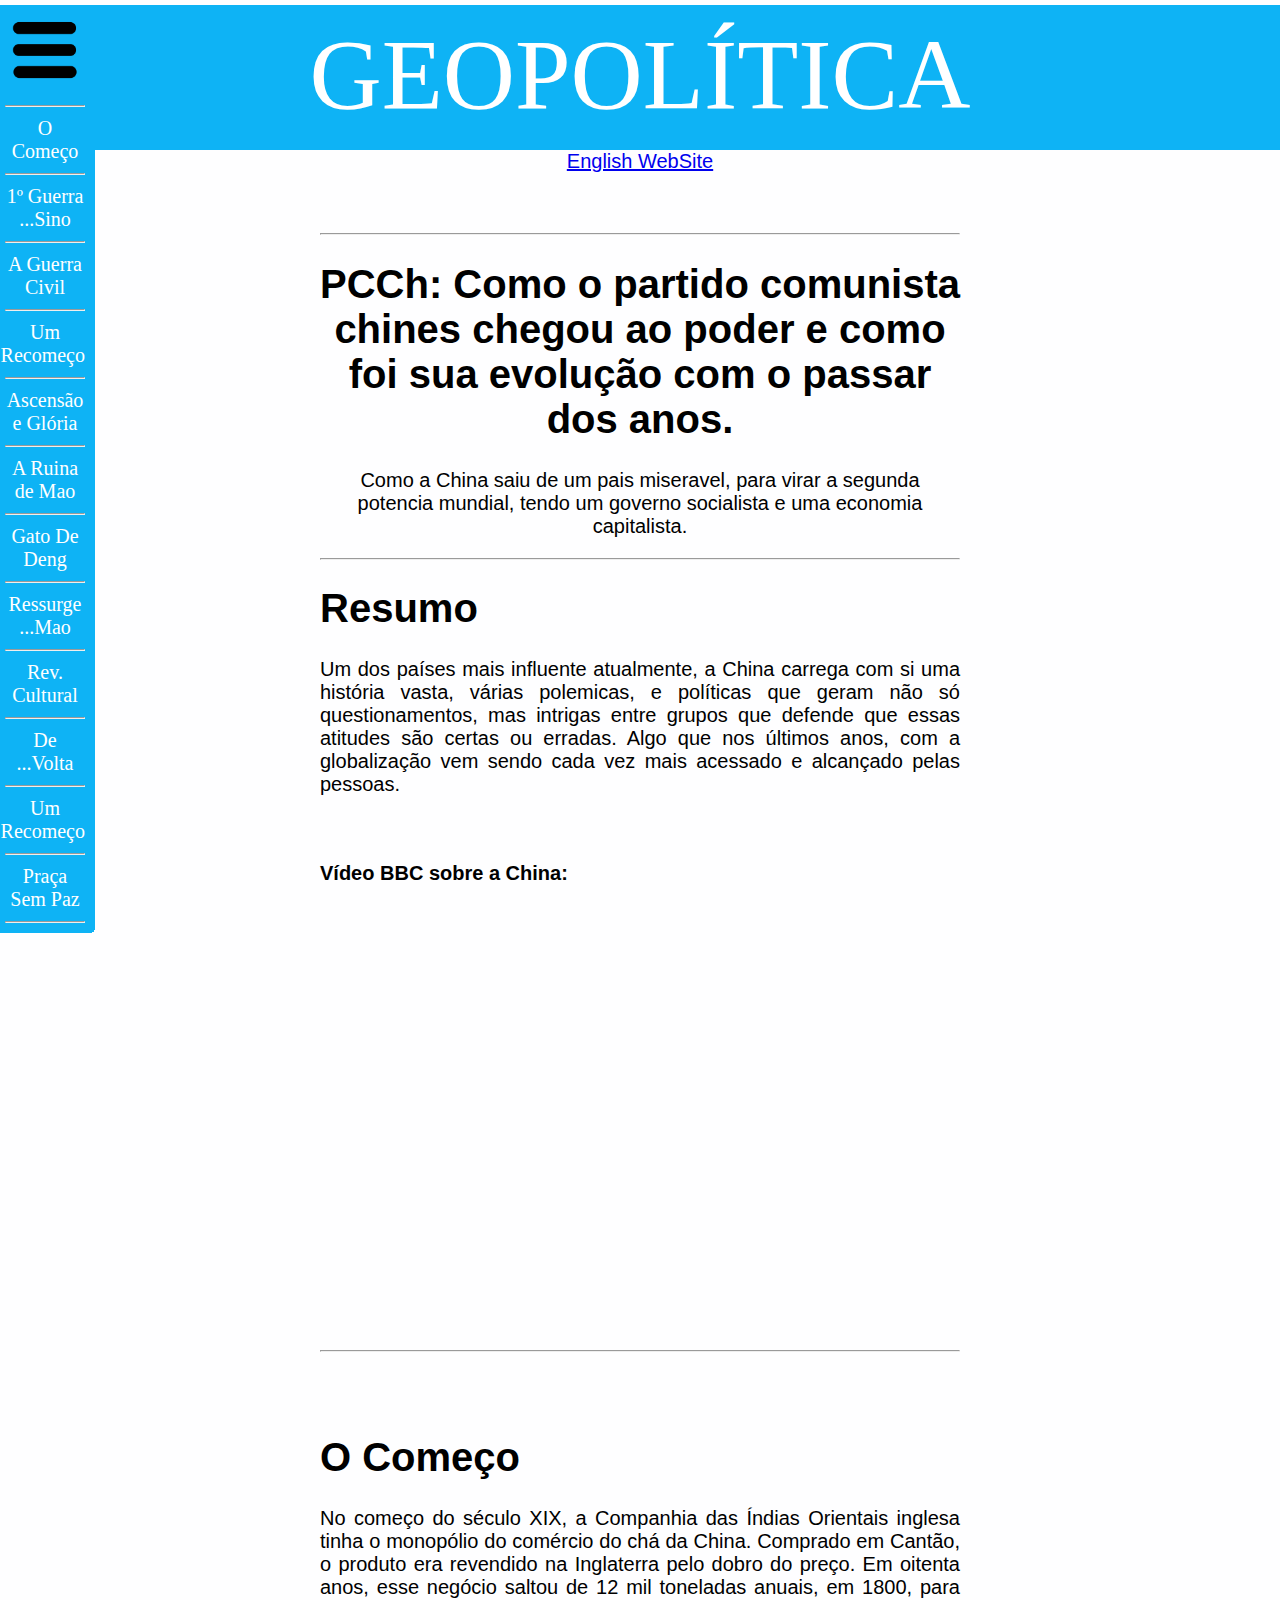
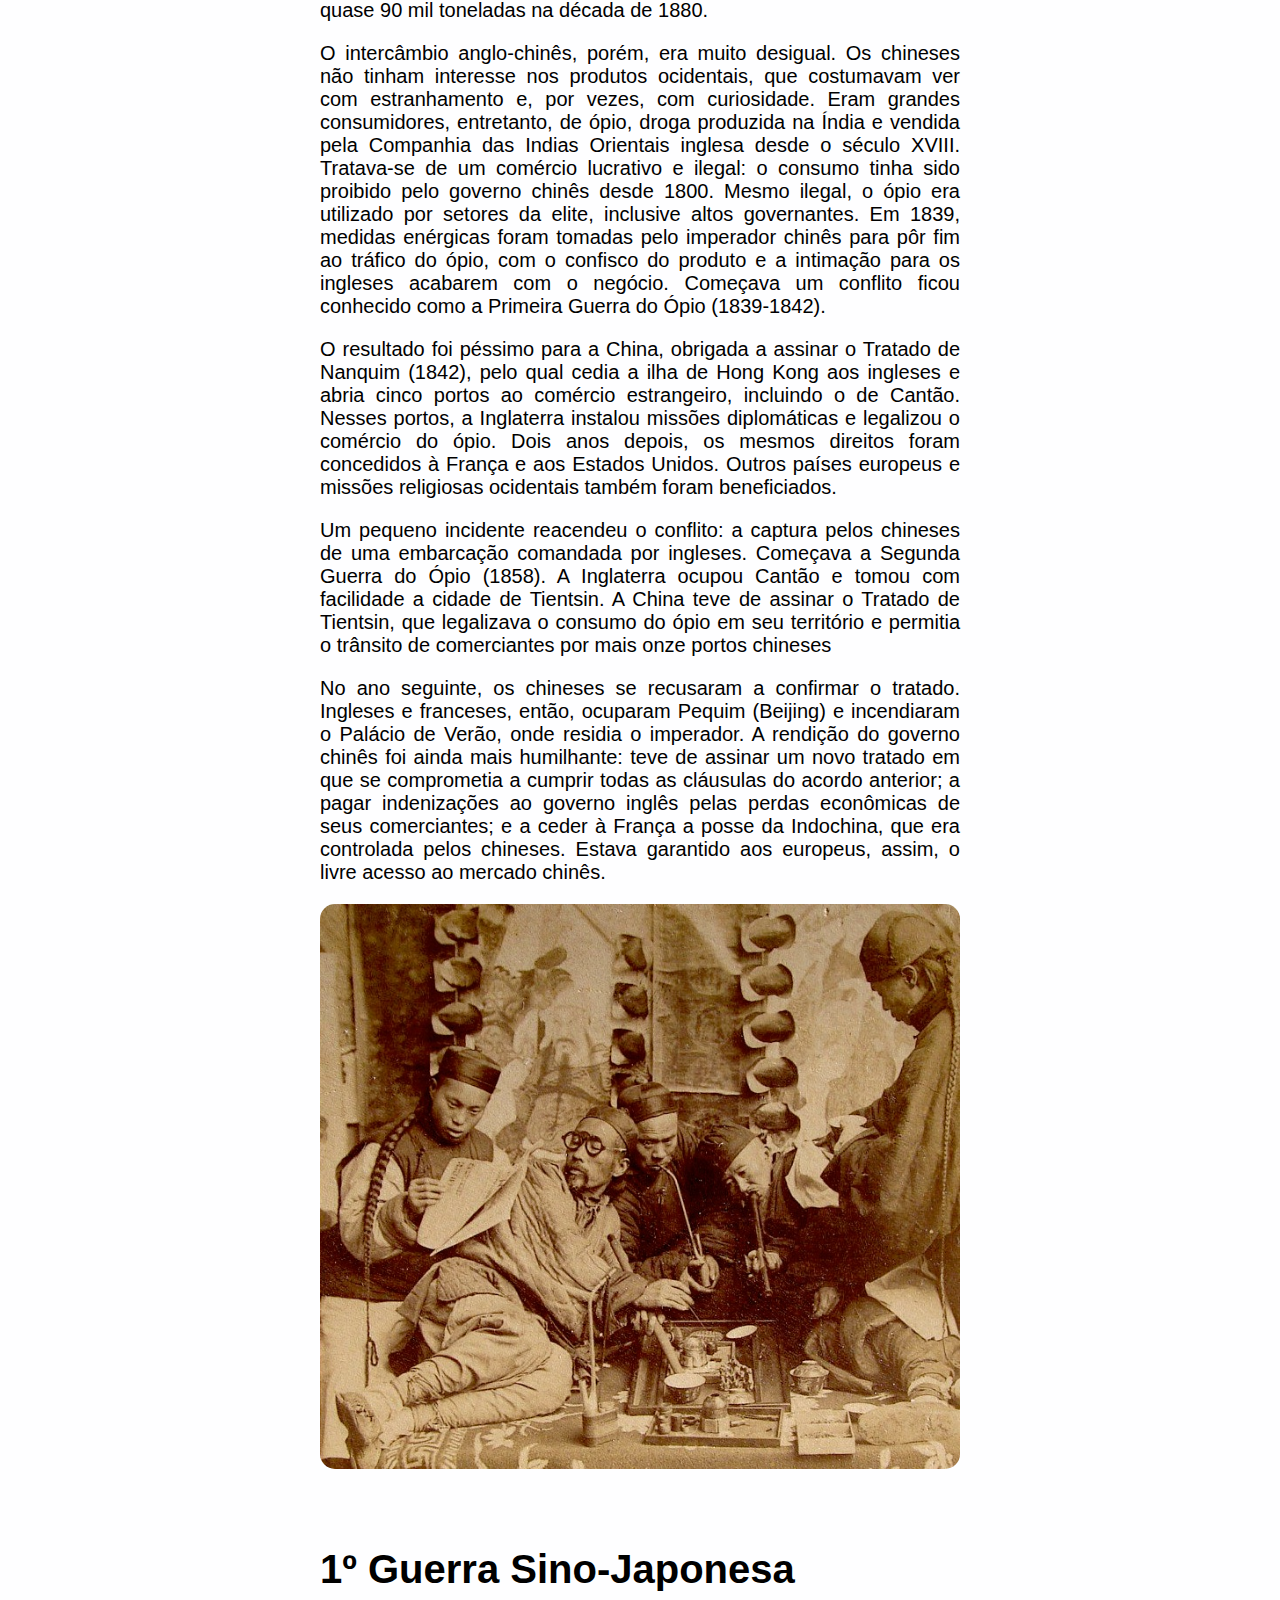
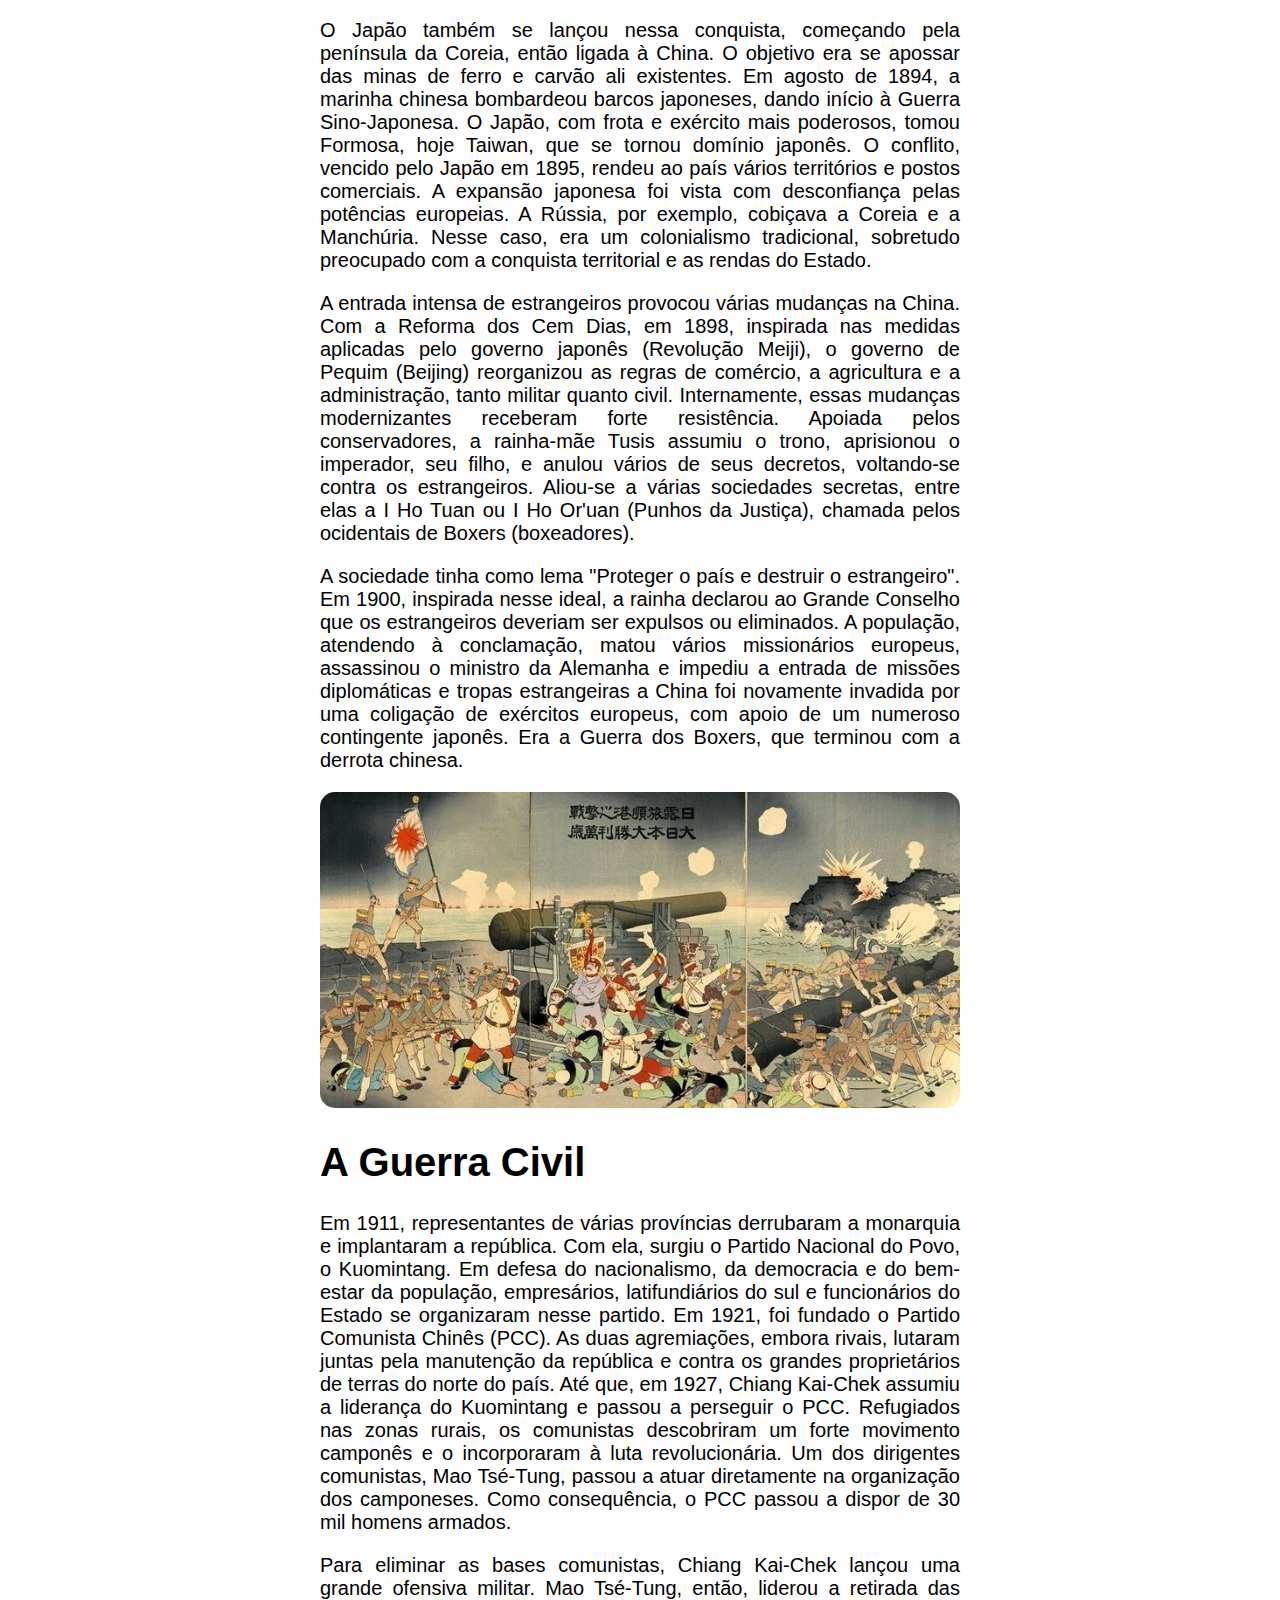
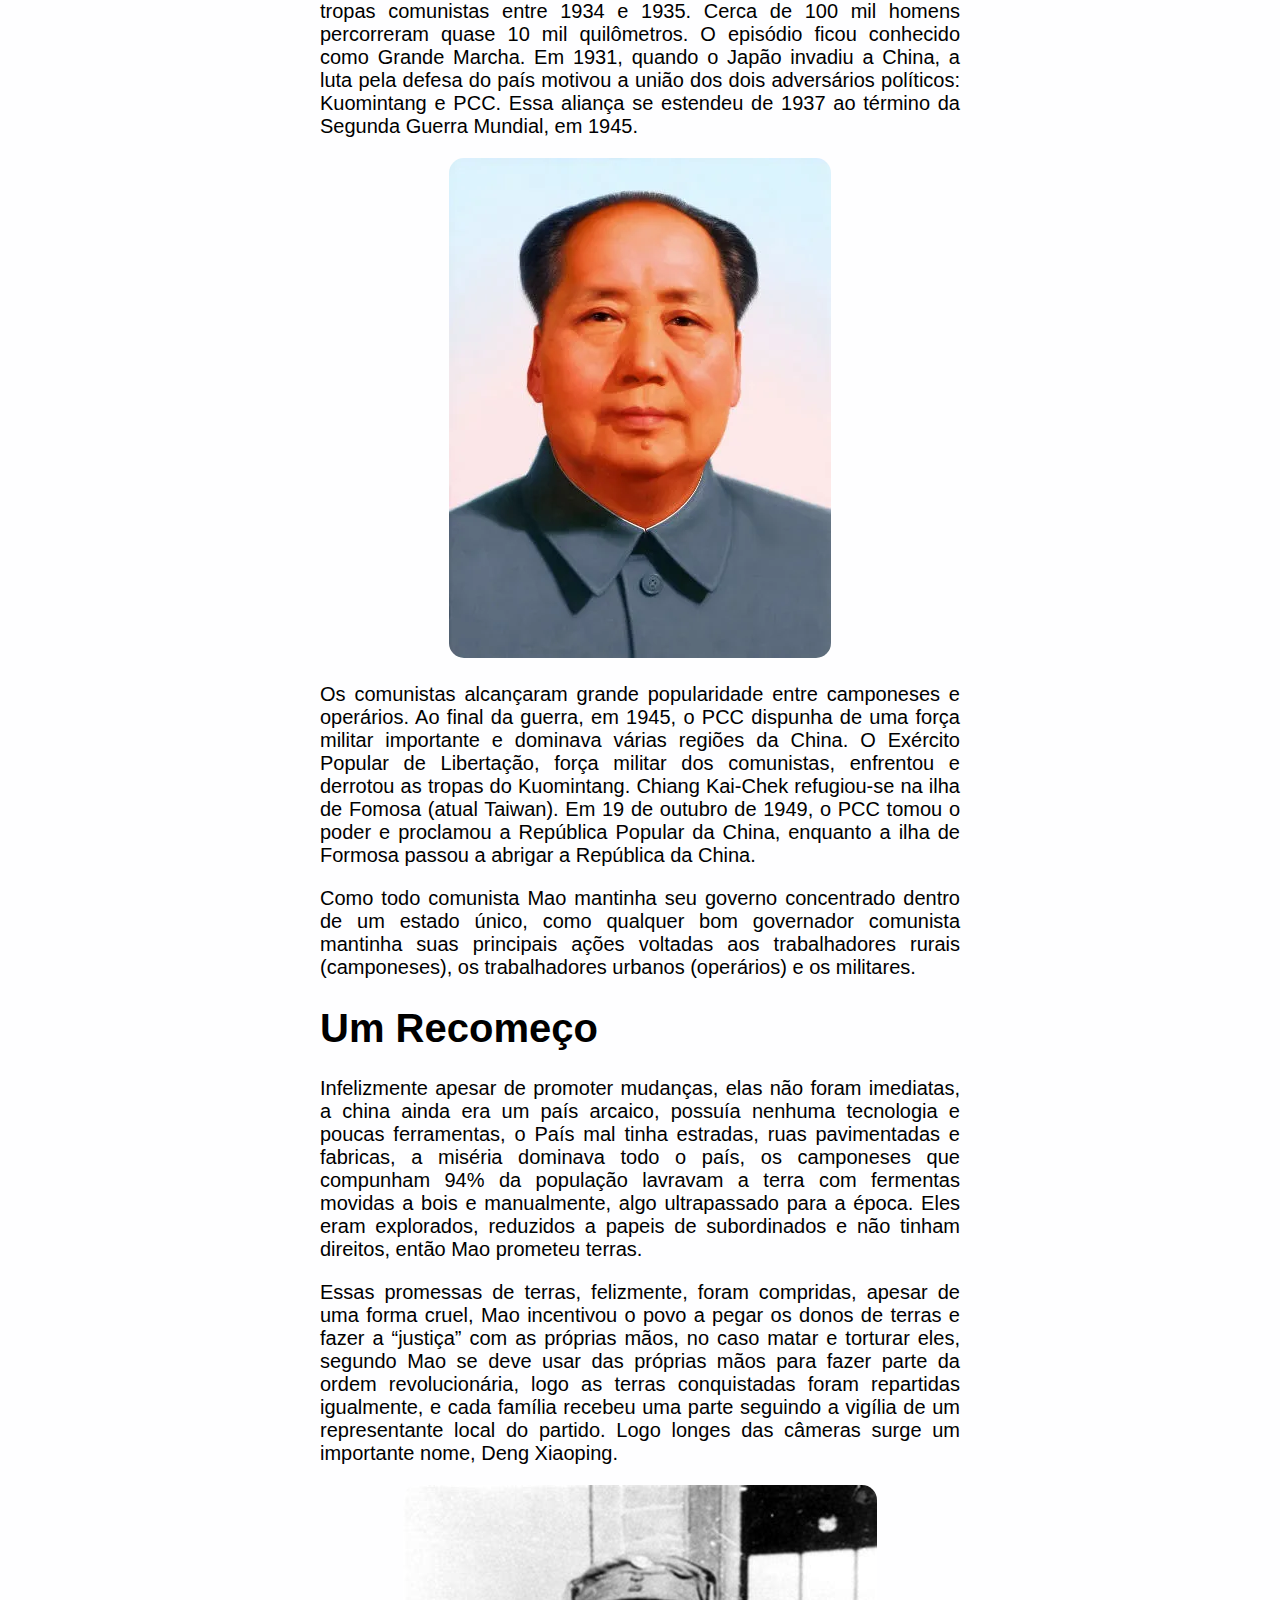
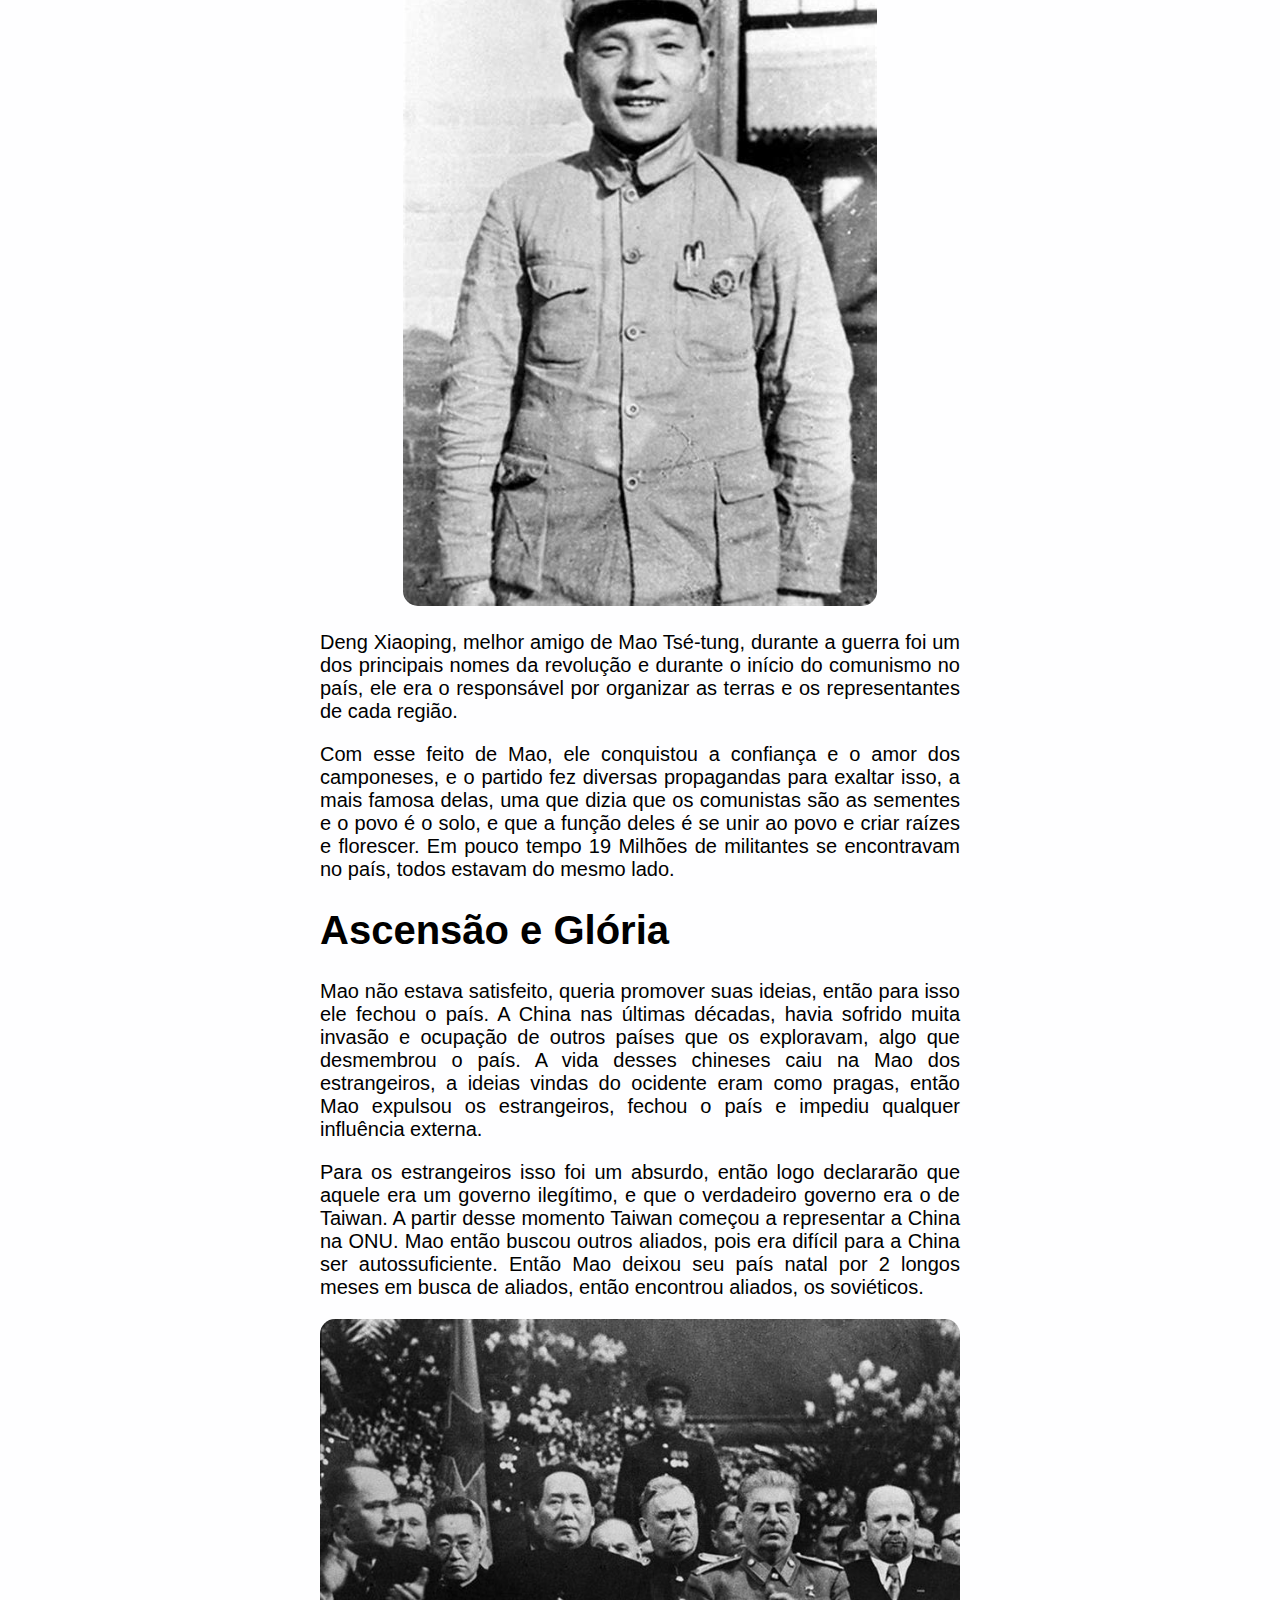
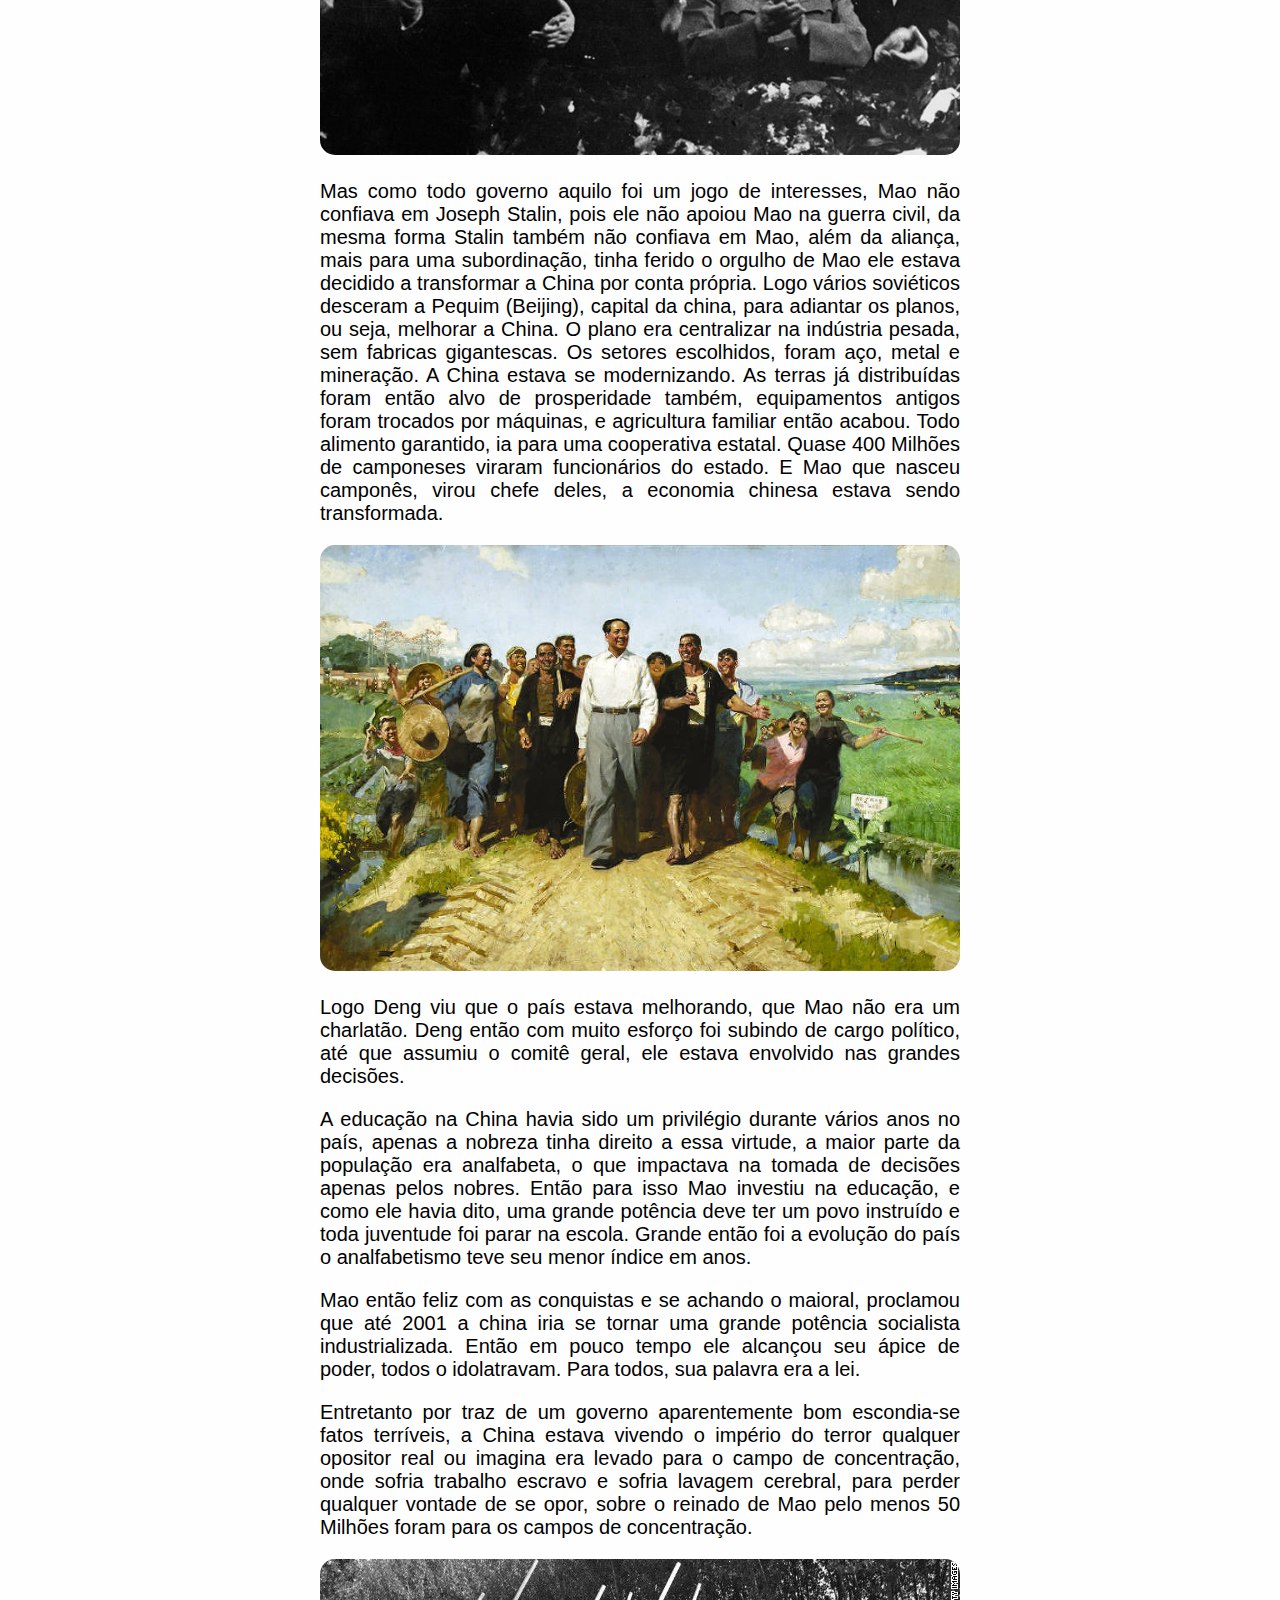
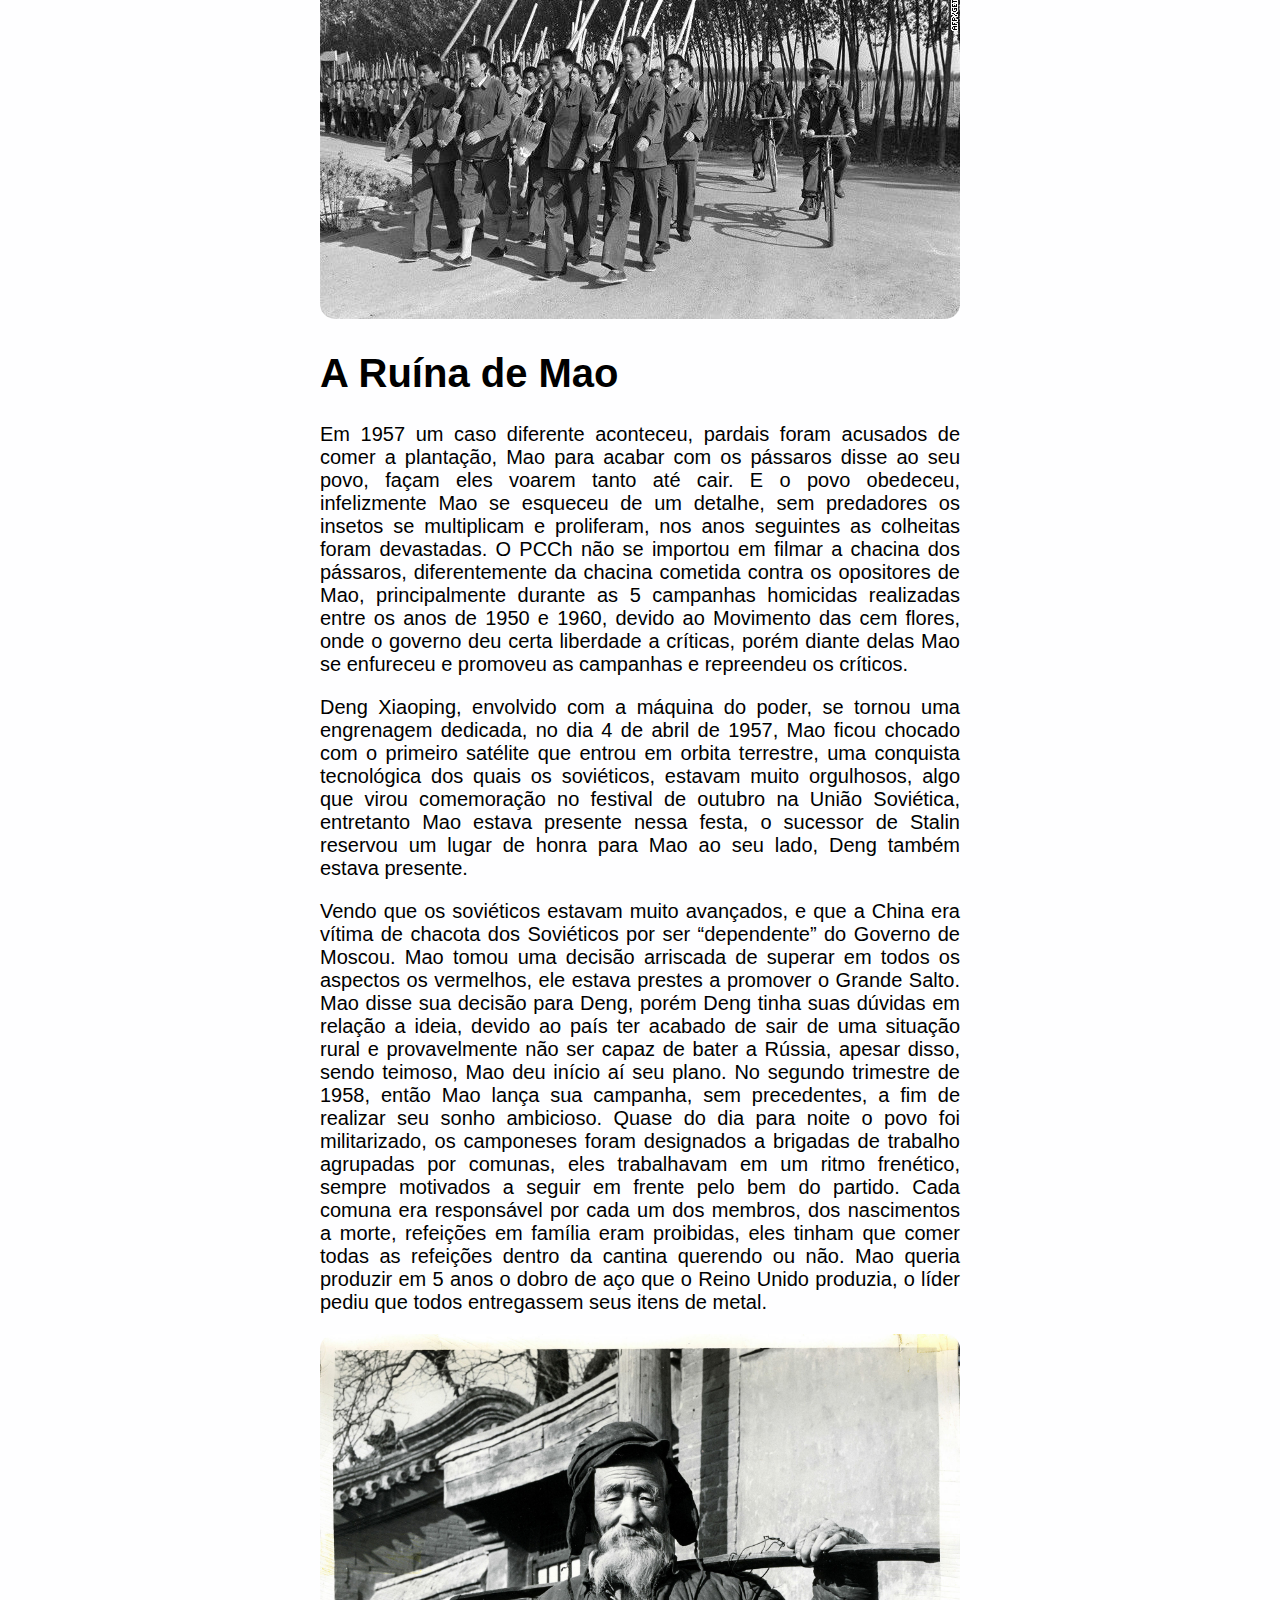
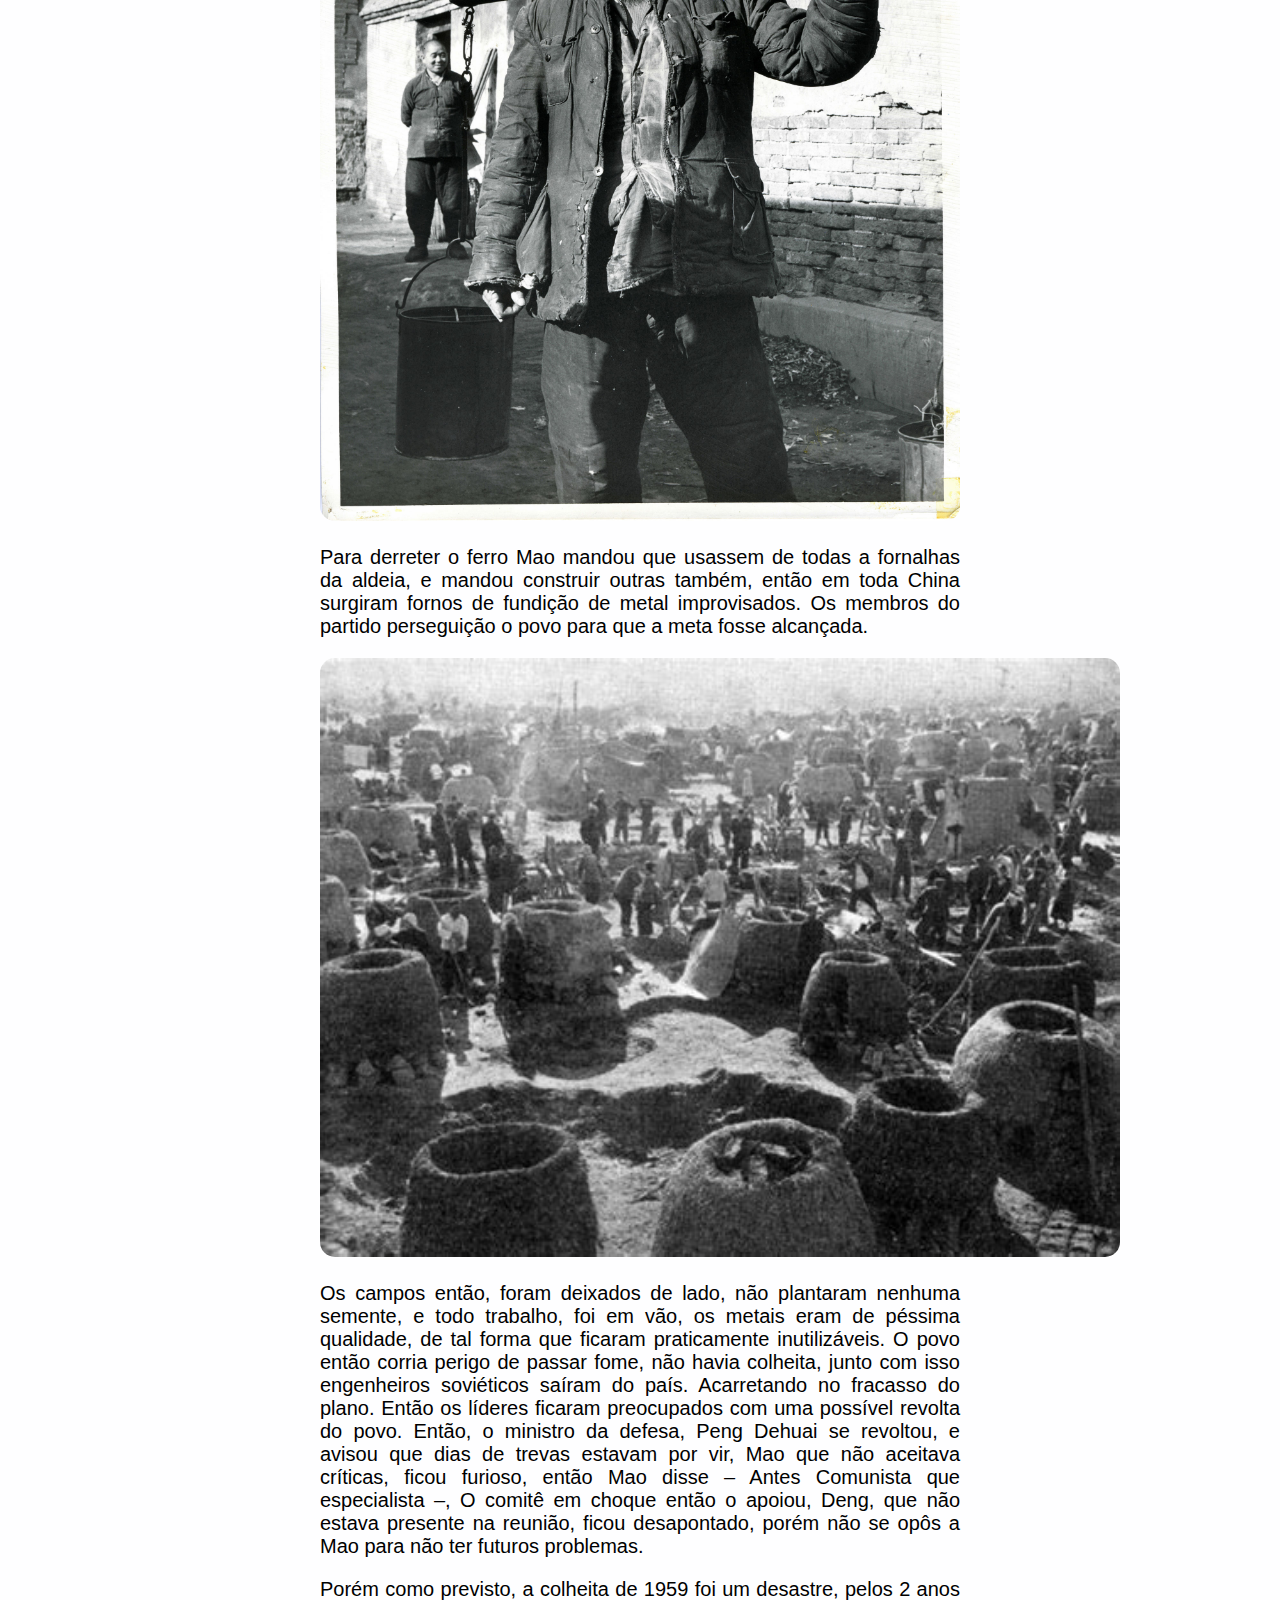
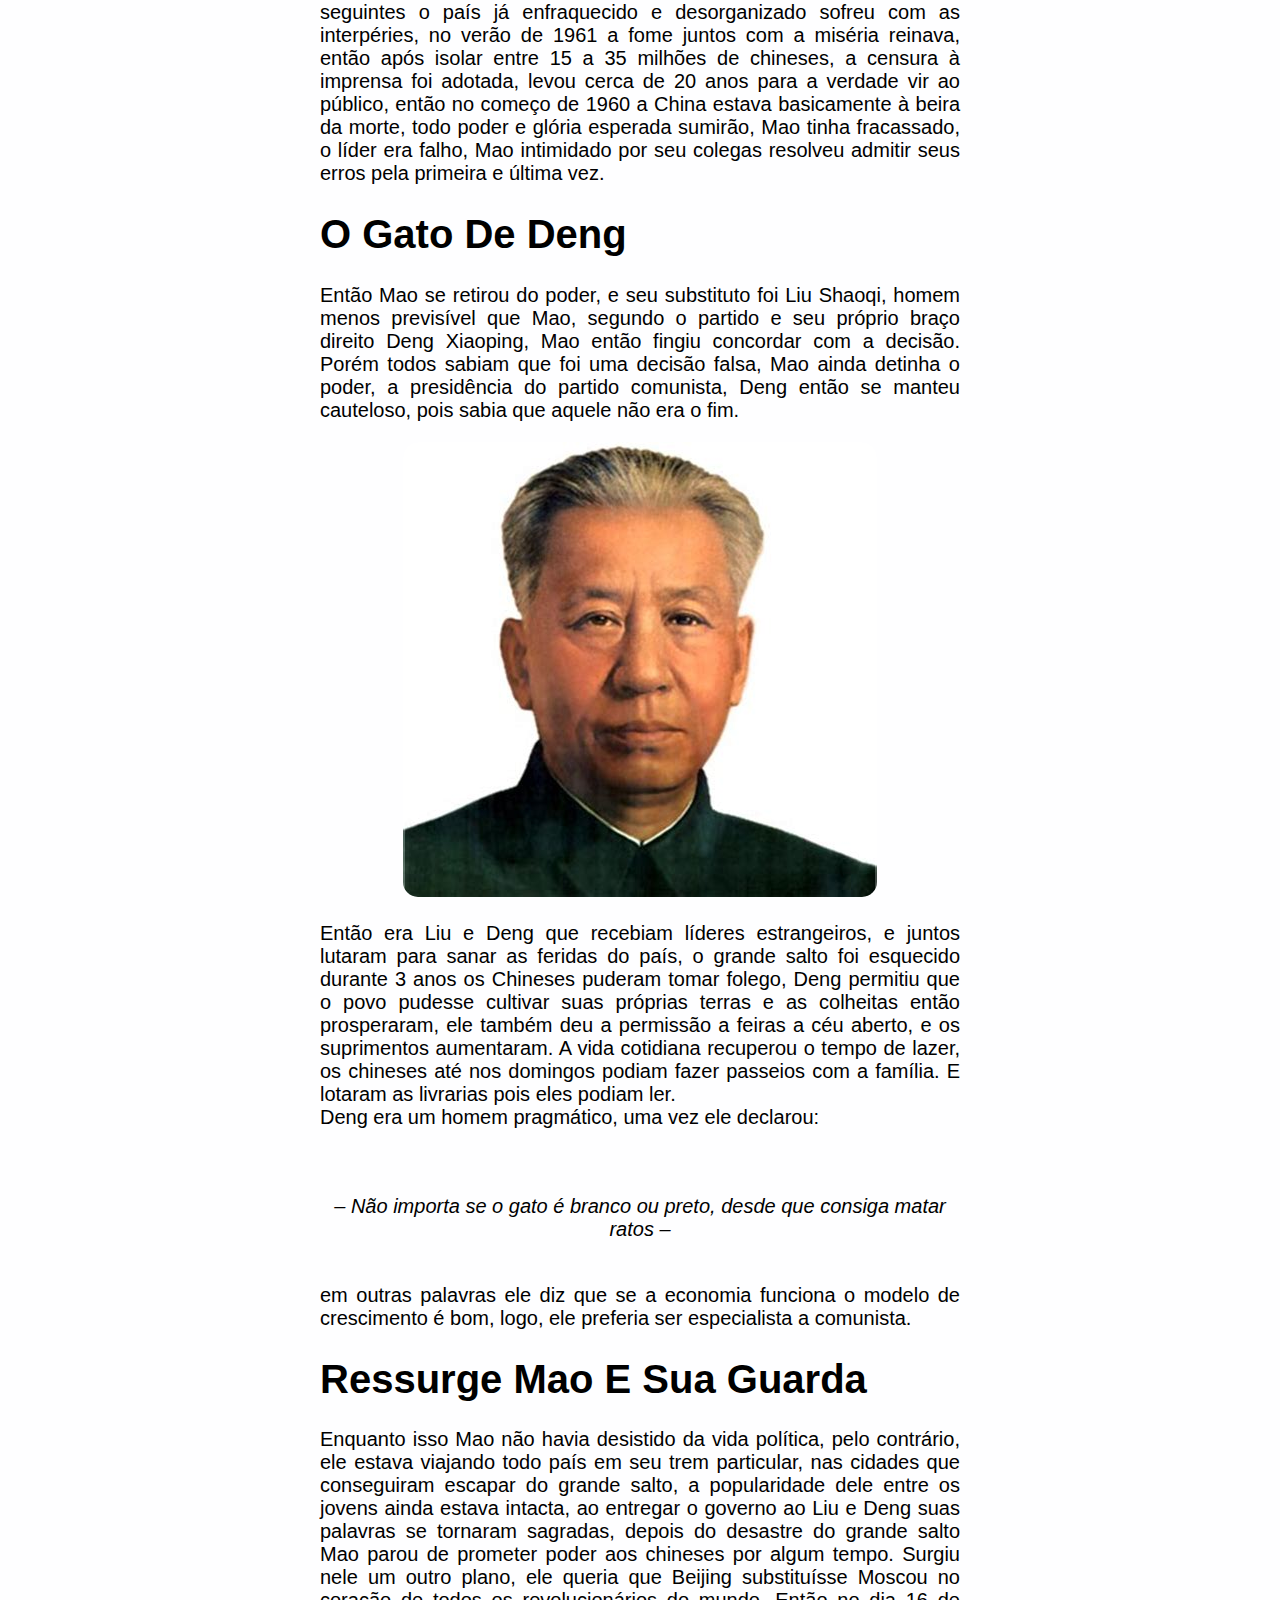
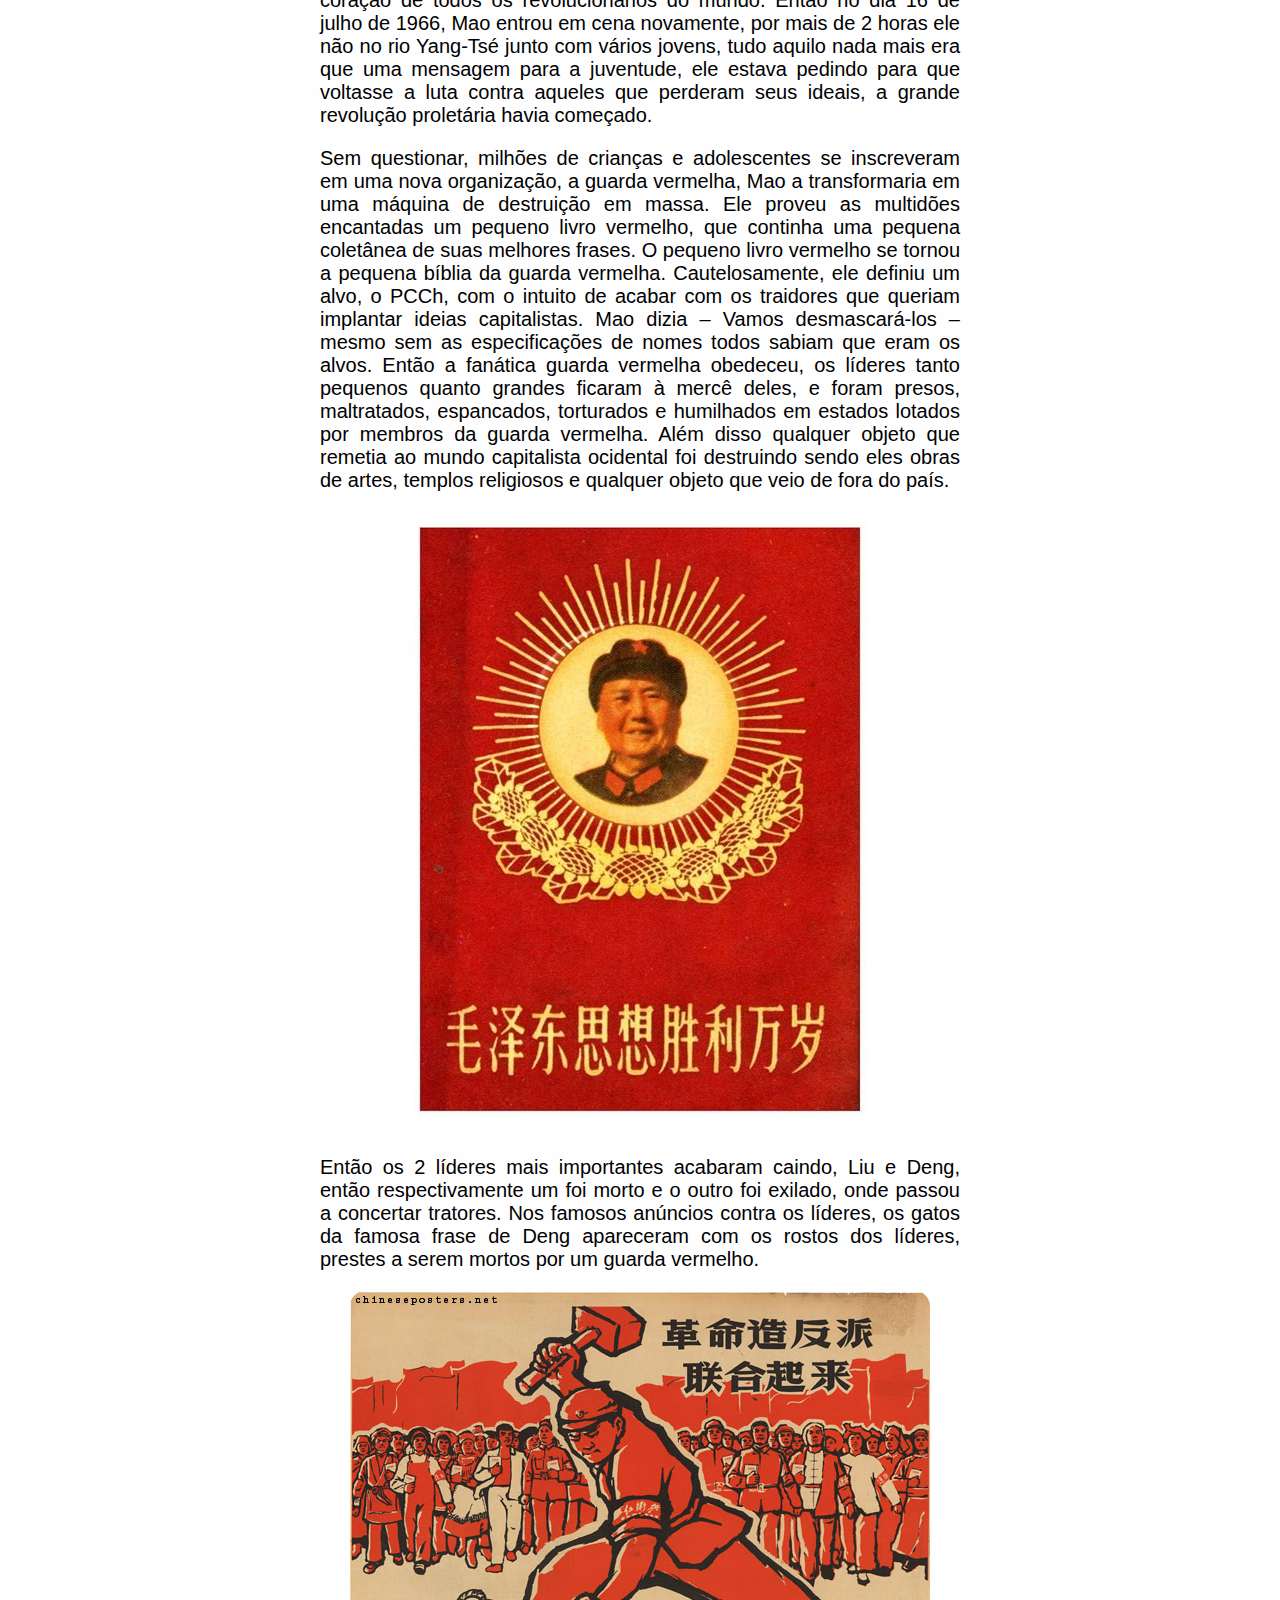
<file: index.html>
<!DOCTYPE html>
<html lang="en">
<head><!--back-end-->
    <meta charset="UTF-8">
    <meta http-equiv="X-UA-Compatible" content="IE=edge">
    <meta name="viewport" content="width=device-width, initial-scale=1.0">
    <title>China: Da Miséria À Potência</title><!--titulo da pagina-->
    <link rel="stylesheet" href="Pasta/css/styles.css"><!--ligação entre o arquivo html e css-->
    <link rel="icon" type="image/x-icon" href="Pasta/css/img/Design_sem_nome__2_-removebg-preview.png"><!--icone da pagina-->
</head>
<body><!--front-end-->
    <div id="corpo"><!--Div para organizar o corpo do site-->
        <div><!--Div para o cabeçalho da pagina-->
            <header class="Title">GEOPOLÍTICA</header><!--Comando para cabeçalho-->
            <a href="ingles.html">English WebSite</a>
        </div>
        <div class="btn"><!--Div para o sumario onde o usuario pode selecionar em qual capitulo ir-->
            <a href="#"><img class="card2" src="Pasta/css/img/Design sem nome.png" alt="barras"></a><!--Botão para voltar ao inicio da pagina-->
            <hr><!--Linha para separar cada botão-->
            <a class="btn2" href="#cap1">O Começo</a><!--Botão para o cap1-->
            <hr><!--Linha para separar cada botão-->
            <a class="btn2" href="#cap2">1º Guerra Sino...</a><!--Botão para o cap2-->
            <hr><!--Linha para separar cada botão-->
            <a class="btn2" href="#cap3">A Guerra Civil</a><!--Botão para o cap3-->
            <hr><!--Linha para separar cada botão-->
            <a class="btn2" href="#cap4">Um Recomeço</a><!--Botão para o cap4-->
            <hr><!--Linha para separar cada botão-->
            <a class="btn2" href="#cap5">Ascensão e Glória</a><!--Botão para o cap5-->
            <hr><!--Linha para separar cada botão-->
            <a class="btn2" href="#cap6">A Ruina de Mao</a><!--Botão para o cap6-->
            <hr><!--Linha para separar cada botão-->
            <a class="btn2" href="#cap7">Gato De Deng</a><!--Botão para o cap7-->
            <hr><!--Linha para separar cada botão-->
            <a class="btn2" href="#cap8">Ressurge Mao...</a><!--Botão para o cap8-->
            <hr><!--Linha para separar cada botão-->
            <a class="btn2" href="#cap9">Rev. Cultural</a><!--Botão para o cap9-->
            <hr><!--Linha para separar cada botão-->
            <a class="btn2" href="#cap10">De Volta...</a><!--Botão para o cap10-->
            <hr><!--Linha para separar cada botão-->
            <a class="btn2" href="#cap11">Um Recomeço...</a><!--Botão para o cap11-->
            <hr><!--Linha para separar cada botão-->
            <a class="btn2" href="#cap12">Praça Sem Paz</a><!--Botão para o cap12-->
            <hr><!--Linha para separar cada botão-->
            <a class="btn2" href="#cap13">O Fruto de Deng</a><!--Botão para o cap13-->
        </div>
        <div class="blank"></div><!--div para espaçobranco-->
        <div class="texto"><!--divi para adicionar o texto-->
            <hr><!--Linha para separar o cabeçalho do titulo-->
            <div class="titulo"><!--sivi para o titulo e subtitulo-->
            <h1>PCCh: Como o partido comunista chines chegou ao poder e como foi sua evolução com o passar dos anos.</h1>
            <p>Como a China saiu de um pais miseravel, para virar a segunda potencia mundial, tendo um governo socialista e uma economia capitalista. </p>
            </div>
            <hr><!--Linha para separar o subtitulo do resumo-->
            <div id="resumo"><!--div para resumo-->
                <h1 class="texto1">Resumo</h1>
                <p class="texto1">Um dos países mais influente atualmente, a China carrega com si uma história vasta, várias polemicas, e políticas que geram não só questionamentos, mas intrigas entre grupos que defende que essas atitudes são certas ou erradas. Algo que nos últimos anos, com a globalização vem sendo cada vez mais acessado e alcançado pelas pessoas.</p>
                <br><!--quebrador de linha-->
                <br><!--quebrador de linha-->
                <div class="card2">
                    <div id="video">
                        <b>Vídeo BBC sobre a China:</b>
                        <iframe class="card2" width="1275" height="450" src="https://www.youtube.com/embed/OLh-gZngg54" title="Até que ponto a China ainda é realmente comunista?" frameborder="0" allow="accelerometer; autoplay; clipboard-write; encrypted-media; gyroscope; picture-in-picture; web-share" allowfullscreen></iframe>
                    </div>
                </div>
                <hr><!--Linha para separar o resumo do conteudo da pagina-->
                <br><!--quebrador de linha-->
                <br><!--quebrador de linha-->
                <div id="cap1"><!--Div para o capitulo 1-->
                    <h1 class="texto1">O Começo</h1>
                    <p class="texto1">No começo do século XIX, a Companhia das Índias Orientais inglesa tinha o monopólio do comércio do chá da China. Comprado em Cantão, o produto era revendido na Inglaterra pelo dobro do preço. Em oitenta anos, esse negócio saltou de 12 mil toneladas anuais, em 1800, para quase 90 mil toneladas na década de 1880. </p>
                    <p class="texto1">O intercâmbio anglo-chinês, porém, era muito desigual. Os chineses não tinham interesse nos produtos ocidentais, que costumavam ver com estranhamento e, por vezes, com curiosidade. Eram grandes consumidores, entretanto, de ópio, droga produzida na Índia e vendida pela Companhia das Indias Orientais inglesa desde o século XVIII. Tratava-se de um comércio lucrativo e ilegal: o consumo tinha sido proibido pelo governo chinês desde 1800. Mesmo ilegal, o ópio era utilizado por setores da elite, inclusive altos governantes. Em 1839, medidas enérgicas foram tomadas pelo imperador chinês para pôr fim ao tráfico do ópio, com o confisco do produto e a intimação para os ingleses acabarem com o negócio. Começava um conflito ficou conhecido como a Primeira Guerra do Ópio (1839-1842).</p>
                    <p class="texto1">O resultado foi péssimo para a China, obrigada a assinar o Tratado de Nanquim (1842), pelo qual cedia a ilha de Hong Kong aos ingleses e abria cinco portos ao comércio estrangeiro, incluindo o de Cantão. Nesses portos, a Inglaterra instalou missões diplomáticas e legalizou o comércio do ópio. Dois anos depois, os mesmos direitos foram concedidos à França e aos Estados Unidos. Outros países europeus e missões religiosas ocidentais também foram beneficiados. </p>
                    <p class="texto1">Um pequeno incidente reacendeu o conflito: a captura pelos chineses de uma embarcação comandada por ingleses. Começava a Segunda Guerra do Ópio (1858). A Inglaterra ocupou Cantão e tomou com facilidade a cidade de Tientsin. A China teve de assinar o Tratado de Tientsin, que legalizava o consumo do ópio em seu território e permitia o trânsito de comerciantes por mais onze portos chineses</p>
                    <p class="texto1">No ano seguinte, os chineses se recusaram a confirmar o tratado. Ingleses e franceses, então, ocuparam Pequim (Beijing) e incendiaram o Palácio de Verão, onde residia o imperador. A rendição do governo chinês foi ainda mais humilhante: teve de assinar um novo tratado em que se comprometia a cumprir todas as cláusulas do acordo anterior; a pagar indenizações ao governo inglês pelas perdas econômicas de seus comerciantes; e a ceder à França a posse da Indochina, que era controlada pelos chineses. Estava garantido aos europeus, assim, o livre acesso ao mercado chinês.</p>
                    <img src="Pasta/css/img/opium-canton.jpg" alt="Imagem Opio " class="card2">
                </div>
            </div>
            <br><!--quebrador de linha-->
            <br><!--quebrador de linha-->
            <div id="cap2"><!--Div para o capitulo 2-->
                <h1 class="texto1">1º Guerra Sino-Japonesa</h1>
                <p class="texto1">O Japão também se lançou nessa conquista, começando pela península da Coreia, então ligada à China. O objetivo era se apossar das minas de ferro e carvão ali existentes. Em agosto de 1894, a marinha chinesa bombardeou barcos japoneses, dando início à Guerra Sino-Japonesa. O Japão, com frota e exército mais poderosos, tomou Formosa, hoje Taiwan, que se tornou domínio japonês. O conflito, vencido pelo Japão em 1895, rendeu ao país vários territórios e postos comerciais. A expansão japonesa foi vista com desconfiança pelas potências europeias. A Rússia, por exemplo, cobiçava a Coreia e a Manchúria. Nesse caso, era um colonialismo tradicional, sobretudo preocupado com a conquista territorial e as rendas do Estado.</p>
                <p class="texto1">A entrada intensa de estrangeiros provocou várias mudanças na China. Com a Reforma dos Cem Dias, em 1898, inspirada nas medidas aplicadas pelo governo japonês (Revolução Meiji), o governo de Pequim (Beijing) reorganizou as regras de comércio, a agricultura e a administração, tanto militar quanto civil. Internamente, essas mudanças modernizantes receberam forte resistência. Apoiada pelos conservadores, a rainha-mãe Tusis assumiu o trono, aprisionou o imperador, seu filho, e anulou vários de seus decretos, voltando-se contra os estrangeiros. Aliou-se a várias sociedades secretas, entre elas a I Ho Tuan ou I Ho Or'uan (Punhos da Justiça), chamada pelos ocidentais de Boxers (boxeadores). </p>
                <p class="texto1">A sociedade tinha como lema "Proteger o país e destruir o estrangeiro". Em 1900, inspirada nesse ideal, a rainha declarou ao Grande Conselho que os estrangeiros deveriam ser expulsos ou eliminados. A população, atendendo à conclamação, matou vários missionários europeus, assassinou o ministro da Alemanha e impediu a entrada de missões diplomáticas e tropas estrangeiras a China foi novamente invadida por uma coligação de exércitos europeus, com apoio de um numeroso contingente japonês. Era a Guerra dos Boxers, que terminou com a derrota chinesa.</p>
                <img src="Pasta/css/img/7d9fb330a8e004b37ee68fd4efcd52e0445167d9_hq.jpg" alt="Guerra Sino-Japonesa" class="card2">
            </div>
            <div id="cap3"><!--Div para o capitulo 3-->
                <h1 class="texto1">A Guerra Civil</h1>
                <p class="texto1">Em 1911, representantes de várias províncias derrubaram a monarquia e implantaram a república. Com ela, surgiu o Partido Nacional do Povo, o Kuomintang. Em defesa do nacionalismo, da democracia e do bem-estar da população, empresários, latifundiários do sul e funcionários do Estado se organizaram nesse partido. Em 1921, foi fundado o Partido Comunista Chinês (PCC). As duas agremiações, embora rivais, lutaram juntas pela manutenção da república e contra os grandes proprietários de terras do norte do país. Até que, em 1927, Chiang Kai-Chek assumiu a liderança do Kuomintang e passou a perseguir o PCC. Refugiados nas zonas rurais, os comunistas descobriram um forte movimento camponês e o incorporaram à luta revolucionária. Um dos dirigentes comunistas, Mao Tsé-Tung, passou a atuar diretamente na organização dos camponeses. Como consequência, o PCC passou a dispor de 30 mil homens armados.</p>
                <p class="texto1">Para eliminar as bases comunistas, Chiang Kai-Chek lançou uma grande ofensiva militar. Mao Tsé-Tung, então, liderou a retirada das tropas comunistas entre 1934 e 1935. Cerca de 100 mil homens percorreram quase 10 mil quilômetros. O episódio ficou conhecido como Grande Marcha. Em 1931, quando o Japão invadiu a China, a luta pela defesa do país motivou a união dos dois adversários políticos: Kuomintang e PCC. Essa aliança se estendeu de 1937 ao término da Segunda Guerra Mundial, em 1945. </p>
                <img class="card2" src="Pasta/css/img/maotse.webp" alt="Imagem Mao Tsé-Tung">
                <p class="texto1">Os comunistas alcançaram grande popularidade entre camponeses e operários. Ao final da guerra, em 1945, o PCC dispunha de uma força militar importante e dominava várias regiões da China. O Exército Popular de Libertação, força militar dos comunistas, enfrentou e derrotou as tropas do Kuomintang. Chiang Kai-Chek refugiou-se na ilha de Fomosa (atual Taiwan). Em 19 de outubro de 1949, o PCC tomou o poder e proclamou a República Popular da China, enquanto a ilha de Formosa passou a abrigar a República da China.</p>
                <p class="texto1">Como todo comunista Mao mantinha seu governo concentrado dentro de um estado único, como qualquer bom governador comunista mantinha suas principais ações voltadas aos trabalhadores rurais (camponeses), os trabalhadores urbanos (operários) e os militares.</p>
            </div>
            <div id="cap4"><!--Div para o capitulo 4-->
                <h1 class="texto1">Um Recomeço</h1>
                <p class="texto1">Infelizmente apesar de promoter mudanças, elas não foram imediatas, a china ainda era um país arcaico, possuía nenhuma tecnologia e poucas ferramentas, o País mal tinha estradas, ruas pavimentadas e fabricas, a miséria dominava todo o país, os camponeses que compunham 94% da população lavravam a terra com fermentas movidas a bois e manualmente, algo ultrapassado para a época. Eles eram explorados, reduzidos a papeis de subordinados e não tinham direitos, então Mao prometeu terras.</p>
                <p class="texto1">Essas promessas de terras, felizmente, foram compridas, apesar de uma forma cruel, Mao incentivou o povo a pegar os donos de terras e fazer a “justiça” com as próprias mãos, no caso matar e torturar eles, segundo Mao se deve usar das próprias mãos para fazer parte da ordem revolucionária, logo as terras conquistadas foram repartidas igualmente, e cada família recebeu uma parte seguindo a vigília de um representante local do partido. Logo longes das câmeras surge um importante nome, Deng Xiaoping.</p>
                <img src="Pasta/css/img/th.jpg" alt="Deng Xiaoping" class="card2">
                <p class="texto1">Deng Xiaoping, melhor amigo de Mao Tsé-tung, durante a guerra foi um dos principais nomes da revolução e durante o início do comunismo no país, ele era o responsável por organizar as terras e os representantes de cada região. </p>
                <p class="texto1">Com esse feito de Mao, ele conquistou a confiança e o amor dos camponeses, e o partido fez diversas propagandas para exaltar isso, a mais famosa delas, uma que dizia que os comunistas são as sementes e o povo é o solo, e que a função deles é se unir ao povo e criar raízes e florescer. Em pouco tempo 19 Milhões de militantes se encontravam no país, todos estavam do mesmo lado.</p>
            </div>
            <div id="cap5"><!--Div para o capitulo 5-->
                <h1 class="texto1">Ascensão e Glória</h1>
                <p class="texto1">Mao não estava satisfeito, queria promover suas ideias, então para isso ele fechou o país. A China nas últimas décadas, havia sofrido muita invasão e ocupação de outros países que os exploravam, algo que desmembrou o país. A vida desses chineses caiu na Mao dos estrangeiros, a ideias vindas do ocidente eram como pragas, então Mao expulsou os estrangeiros, fechou o país e impediu qualquer influência externa. </p>
                <p class="texto1">Para os estrangeiros isso foi um absurdo, então logo declararão que aquele era um governo ilegítimo, e que o verdadeiro governo era o de Taiwan. A partir desse momento Taiwan começou a representar a China na ONU. Mao então buscou outros aliados, pois era difícil para a China ser autossuficiente. Então Mao deixou seu país natal por 2 longos meses em busca de aliados, então encontrou aliados, os soviéticos.</p>
                <img src="Pasta/css/img/4c4aa70590cd0ed2dd890b501dc66269--mao-zedong-joseph-stalin.jpg" alt="" class="card2">
                <p class="texto1">Mas como todo governo aquilo foi um jogo de interesses, Mao não confiava em Joseph Stalin, pois ele não apoiou Mao na guerra civil, da mesma forma Stalin também não confiava em Mao, além da aliança, mais para uma subordinação, tinha ferido o orgulho de Mao ele estava decidido a transformar a China por conta própria. Logo vários soviéticos desceram a Pequim (Beijing), capital da china, para adiantar os planos, ou seja, melhorar a China. O plano era centralizar na indústria pesada, sem fabricas gigantescas. Os setores escolhidos, foram aço, metal e mineração. A China estava se modernizando. As terras já distribuídas foram então alvo de prosperidade também, equipamentos antigos foram trocados por máquinas, e agricultura familiar então acabou. Todo alimento garantido, ia para uma cooperativa estatal. Quase 400 Milhões de camponeses viraram funcionários do estado. E Mao que nasceu camponês, virou chefe deles, a economia chinesa estava sendo transformada.</p>
                <img src="Pasta/css/img/15381732015baea91181aba_1538173201_3x2_md.jpg" alt="Mao em uma Lavoura" class="card2">
                <p class="texto1">Logo Deng viu que o país estava melhorando, que Mao não era um charlatão. Deng então com muito esforço foi subindo de cargo político, até que assumiu o comitê geral, ele estava envolvido nas grandes decisões.</p>
                <p class="texto1">A educação na China havia sido um privilégio durante vários anos no país, apenas a nobreza tinha direito a essa virtude, a maior parte da população era analfabeta, o que impactava na tomada de decisões apenas pelos nobres. Então para isso Mao investiu na educação, e como ele havia dito, uma grande potência deve ter um povo instruído e toda juventude foi parar na escola. Grande então foi a evolução do país o analfabetismo teve seu menor índice em anos.</p>
                <p class="texto1">Mao então feliz com as conquistas e se achando o maioral, proclamou que até 2001 a china iria se tornar uma grande potência socialista industrializada. Então em pouco tempo ele alcançou seu ápice de poder, todos o idolatravam. Para todos, sua palavra era a lei.</p>
                <p class="texto1">Entretanto por traz de um governo aparentemente bom escondia-se fatos terríveis, a China estava vivendo o império do terror qualquer opositor real ou imagina era levado para o campo de concentração, onde sofria trabalho escravo e sofria lavagem cerebral, para perder qualquer vontade de se opor, sobre o reinado de Mao pelo menos 50 Milhões foram para os campos de concentração.</p>
                <img src="Pasta/css/img/01a1e33707cae8a2e370f08e5728ae12.jpg" alt="Campo de Concentração Chinês" class="card2">
            </div>
            <div id="cap6"><!--Div para o capitulo 6-->
                <h1 class="texto1">A Ruína de Mao</h1>
                <p class="texto1">Em 1957 um caso diferente aconteceu, pardais foram acusados de comer a plantação, Mao para acabar com os pássaros disse ao seu povo, façam eles voarem tanto até cair. E o povo obedeceu, infelizmente Mao se esqueceu de um detalhe, sem predadores os insetos se multiplicam e proliferam, nos anos seguintes as colheitas foram devastadas. O PCCh não se importou em filmar a chacina dos pássaros, diferentemente da chacina cometida contra os opositores de Mao, principalmente durante as 5 campanhas homicidas realizadas entre os anos de 1950 e 1960, devido ao Movimento das cem flores, onde o governo deu certa liberdade a críticas, porém diante delas Mao se enfureceu e promoveu as campanhas e repreendeu os críticos.</p>
                <p class="texto1">Deng Xiaoping, envolvido com a máquina do poder, se tornou uma engrenagem dedicada, no dia 4 de abril de 1957, Mao ficou chocado com o primeiro satélite que entrou em orbita terrestre, uma conquista tecnológica dos quais os soviéticos, estavam muito orgulhosos, algo que virou comemoração no festival de outubro na União Soviética, entretanto Mao estava presente nessa festa, o sucessor de Stalin reservou um lugar de honra para Mao ao seu lado, Deng também estava presente. </p>
                <p class="texto1">Vendo que os soviéticos estavam muito avançados, e que a China era vítima de chacota dos Soviéticos por ser “dependente” do Governo de Moscou. Mao tomou uma decisão arriscada de superar em todos os aspectos os vermelhos, ele estava prestes a promover o Grande Salto. Mao disse sua decisão para Deng, porém Deng tinha suas dúvidas em relação a ideia, devido ao país ter acabado de sair de uma situação rural e provavelmente não ser capaz de bater a Rússia, apesar disso, sendo teimoso, Mao deu início aí seu plano. No segundo trimestre de 1958, então Mao lança sua campanha, sem precedentes, a fim de realizar seu sonho ambicioso. Quase do dia para noite o povo foi militarizado, os camponeses foram designados a brigadas de trabalho agrupadas por comunas, eles trabalhavam em um ritmo frenético, sempre motivados a seguir em frente pelo bem do partido. Cada comuna era responsável por cada um dos membros, dos nascimentos a morte, refeições em família eram proibidas, eles tinham que comer todas as refeições dentro da cantina querendo ou não. Mao queria produzir em 5 anos o dobro de aço que o Reino Unido produzia, o líder pediu que todos entregassem seus itens de metal.</p>
                <img src="Pasta/css/img/14-beijing-laobaixing-2-2000.jpg" alt="Homem que trabalhava na Mina" class="card2">
                <p class="texto1">Para derreter o ferro Mao mandou que usassem de todas a fornalhas da aldeia, e mandou construir outras também, então em toda China surgiram fornos de fundição de metal improvisados. Os membros do partido perseguição o povo para que a meta fosse alcançada. </p>
                <img src="Pasta/css/img/fornos.jpeg" alt="Fornos Chineses" class="card1">
                <p class="texto1">Os campos então, foram deixados de lado, não plantaram nenhuma semente, e todo trabalho, foi em vão, os metais eram de péssima qualidade, de tal forma que ficaram praticamente inutilizáveis. O povo então corria perigo de passar fome, não havia colheita, junto com isso engenheiros soviéticos saíram do país. Acarretando no fracasso do plano. Então os líderes ficaram preocupados com uma possível revolta do povo. Então, o ministro da defesa, Peng Dehuai se revoltou, e avisou que dias de trevas estavam por vir, Mao que não aceitava críticas, ficou furioso, então Mao disse – Antes Comunista que especialista –, O comitê em choque então o apoiou, Deng, que não estava presente na reunião, ficou desapontado, porém não se opôs a Mao para não ter futuros problemas.</p>
                <p class="texto1">Porém como previsto, a colheita de 1959 foi um desastre, pelos 2 anos seguintes o país já enfraquecido e desorganizado sofreu com as interpéries, no verão de 1961 a fome juntos com a miséria reinava, então após isolar entre 15 a 35 milhões de chineses, a censura à imprensa foi adotada, levou cerca de 20 anos para a verdade vir ao público, então no começo de 1960 a China estava basicamente à beira da morte, todo poder e glória esperada sumirão, Mao tinha fracassado, o líder era falho, Mao intimidado por seu colegas resolveu admitir seus erros pela primeira e última vez.</p>
            </div>
            <div id="cap7"><!--Div para o capitulo 7-->
                <h1 class="texto1">O Gato De Deng</h1>
                <p class="texto1">Então Mao se retirou do poder, e seu substituto foi Liu Shaoqi, homem menos previsível que Mao, segundo o partido e seu próprio braço direito Deng Xiaoping, Mao então fingiu concordar com a decisão. Porém todos sabiam que foi uma decisão falsa, Mao ainda detinha o poder, a presidência do partido comunista, Deng então se manteu cauteloso, pois sabia que aquele não era o fim.</p>
                <img src="Pasta/css/img/th.jpeg" alt="Liu Shaoqi" class="card2">
                <p class="texto1">Então era Liu e Deng que recebiam líderes estrangeiros, e juntos lutaram para sanar as feridas do país, o grande salto foi esquecido durante 3 anos os Chineses puderam tomar folego, Deng permitiu que o povo pudesse cultivar suas próprias terras e as colheitas então prosperaram, ele também deu a permissão a feiras a céu aberto, e os suprimentos aumentaram. A vida cotidiana recuperou o tempo de lazer, os chineses até nos domingos podiam fazer passeios com a família. E lotaram as livrarias pois eles podiam ler. <br>Deng era um homem pragmático, uma vez ele declarou:</p>
                <br><!--quebrador de linha-->
                <br><!--quebrador de linha-->
                <i class="texto2">– Não importa se o gato é branco ou preto, desde que consiga matar ratos – </i><!--texto em italico-->
                <br><!--quebrador de linha-->
                <br><!--quebrador de linha-->
                <p class="texto1">em outras palavras ele diz que se a economia funciona o modelo de crescimento é bom, logo, ele preferia ser especialista a comunista.</p>
            </div>
            <div id="cap8"><!--Div para o capitulo 8-->
                <h1 class="texto1">Ressurge Mao E Sua Guarda</h1>
                <p class="texto1">Enquanto isso Mao não havia desistido da vida política, pelo contrário, ele estava viajando todo país em seu trem particular, nas cidades que conseguiram escapar do grande salto, a popularidade dele entre os jovens ainda estava intacta, ao entregar o governo ao Liu e Deng suas palavras se tornaram sagradas, depois do desastre do grande salto Mao parou de prometer poder aos chineses por algum tempo. Surgiu nele um outro plano, ele queria que Beijing substituísse Moscou no coração de todos os revolucionários do mundo. Então no dia 16 de julho de 1966, Mao entrou em cena novamente, por mais de 2 horas ele não no rio Yang-Tsé junto com vários jovens, tudo aquilo nada mais era que uma mensagem para a juventude, ele estava pedindo para que voltasse a luta contra aqueles que perderam seus ideais, a grande revolução proletária havia começado.</p>
                <p class="texto1">Sem questionar, milhões de crianças e adolescentes se inscreveram em uma nova organização, a guarda vermelha, Mao a transformaria em uma máquina de destruição em massa. Ele proveu as multidões encantadas um pequeno livro vermelho, que continha uma pequena coletânea de suas melhores frases. O pequeno livro vermelho se tornou a pequena bíblia da guarda vermelha. Cautelosamente, ele definiu um alvo, o PCCh, com o intuito de acabar com os traidores que queriam implantar ideias capitalistas. Mao dizia – Vamos desmascará-los – mesmo sem as especificações de nomes todos sabiam que eram os alvos. Então a fanática guarda vermelha obedeceu, os líderes tanto pequenos quanto grandes ficaram à mercê deles, e foram presos, maltratados, espancados, torturados e humilhados em estados lotados por membros da guarda vermelha. Além disso qualquer objeto que remetia ao mundo capitalista ocidental foi destruindo sendo eles obras de artes, templos religiosos e qualquer objeto que veio de fora do país.</p>
                <img src="Pasta/css/img/Livro vermelho.jpeg" alt="livro vermelho" class="card2">
                <p class="texto1">Então os 2 líderes mais importantes acabaram caindo, Liu e Deng, então respectivamente um foi morto e o outro foi exilado, onde passou a concertar tratores. Nos famosos anúncios contra os líderes, os gatos da famosa frase de Deng apareceram com os rostos dos líderes, prestes a serem mortos por um guarda vermelho.</p>
                <img src="Pasta/css/img/gato.jpg" alt="Propaganda anti deng e Liu" class="card2">
            </div>
            <div id="cap9"><!--Div para o capitulo 9-->
                <h1 class="texto1">Revolução Cultural</h1>
                <p class="texto1">A volta de Mao, então foi marcada por muita agitação e caos, uma vez que os chineses estavam muito entusiasmados com a volta do líder, então imagens de Mao foram tiradas e publicadas no mundo inteiro transformarão ele em um líder da cultura pop</p>
                <img src="Pasta/css/img/Mao Pop.jpeg" alt="Imagem Mao Pop" class="card2">
                <p class="texto1">Quando uma impressa francesa foi entrevistar os jovens Chineses eles diziam que confiavam e acreditavam muito no partido e no presidente, para eles Mao nunca estava errado. </p>
                <p class="texto1">7 anos mais tarde a revolução cultural terminava, a Doutrina Ortodoxa Maoísta havia se transformou na norma e comandava a vida dos chineses, os pensamentos de Mao eram oniscientes, todos tinha as mesmas ideias, devido ao livro vermelho. Os poucos turistas que entravam na China eram simpatizantes com as ideias de Mao e diziam que enfim as promessas comunistas foram cumpridas, classes em total igualdade financeira e direitos iguais independentemente do gênero são uma realidade. Para eles a China era um sinônimo de revolução.</p>
                <p class="texto1">Mas por traz de todo a realidade da China era um caos completo, devido a abolição quase completa dos membros do PCCh o país não tinha administradores, que levavam o país a rumo do sucesso, os líderes escolhidos por mal eram os mais incompetentes, as fabricas funcionavam lentamente e a produção era mínima, acima de tudo a China estava emburrecendo, as universidades estavam fechadas a mais de 3 anos. Os milhões de estudantes que compunham a guarda vermelha foram despachados por todo o país, após devolverem Mao ao trono eles se tornaram perigosos de mais, Mao sempre desconfiou dos intelectuais, por isso se livrou deles.</p>
                <p class="texto1">Nas fronteiras mais desertas da China, as pessoas viviam miséria, fome e trabalho com altas cargas horarias. Nas cidades as pessoas se tornaram apáticas, a esperança da gloria que lutaram tanto para conseguir, se diminuía com o tempo. Cercada por uma muralha a China estava estagnada, a repressão estava pior do que nunca, durante a revolução cultural 100 Milhões de chineses foram perseguidos e cerca de 3 Milhões morreram. Mas por mais que tentassem o país estava parado.</p>
            </div>
            <div id="cap10"><!--Div para o capitulo 10-->
                <h1 class="texto1"></h1>
                <p class="texto1"></p>
                <p class="texto1"></p>
                <img src="Pasta/css/img/210628161856-16-ccp-100-years-unf.jpg" alt="" class="card2">
                <p class="texto1"></p>
            </div>
            <div id="cap11"><!--Div para o capitulo 11-->
                <h1 class="texto1">Um Recomeço Deslumbrante </h1>
                <p class="texto1">Deng aguardava um impulso para dar ao país, como o partido ainda precisavam de Deng, seus antigos inimigos apoiaram a sua volta ao governo, e em 1977 Deng reconstruiu o partido e retornou todos os políticos que foram banidos após a revolução cultural, com o apoio deles Deng reforçou os esforços. Ao fim de 1978 as coisas estavam engatando, a China enfim abriu as fronteiras e deixou de ser um país fechado e então uma brisa de liberdade chegou ao país, a China estava relaxando, aos poucos produtos chegavam e os jovens enfim podiam se expressar.</p>
                <p class="texto1">E para virar uma potência Deng rejeitou a ideia que ela deveria trabalhar sozinha e abraçou alegremente as mudanças, Deng então foi visitar os EUA onde apresentou a China como um país com mais de 1 Bilhão de habitantes, com baixo custo que estão dispostos a aprender novas técnicas e tem sede de consumo de produtos capitalistas. E os EUA estavam muito interessados.</p>
                <p class="texto1">A aprendizagem da China começou em 1979, o país não tinha experiencia nos negócios, por isso Deng permitiu que as primeiras empresas de economia mista, fossem inauguradas, onde os chines aprenderam como que funciona o comercio internacional.</p>
                <p class="texto1">10 anos depois a China de Deng tinha ultrapassado a de Mao, em 1989 o retrato de Mao ainda estava na Praça da Paz Celestial, mas não impressionavam jovens que estavam fazendo protestos em prol da democracia. A imprensa estrangeira estava fazendo a festa. Pela primeira vez desde 1949 os chineses puderam protestar, os opositores ao regime puderam se expressar. Preço que Deng deveria pagar pela abertura ocorrida. Dentro de uma década a china havia se transformado, ao passo da Praça da Paz Celestial a economia estava em seu maior índice. </p>
                <img src="Pasta/css/img/fabrica.jpeg" alt="fabrica" class="card1">
                <p class="texto1">Então a China comunista tinha ficado rica, a classe média não parava de crescer, e produtos fabricados na China estavam conquistando o mundo. A China estava gradativamente virando a oficina do mundo, aos poucos o êxodo rural estava acontecendo, já que os fazendeiros queriam ir para a cidade em busca de uma vida melhor aos seus filhos. A sociedade tradicional chinesa estava de saída, o PCCh também estava mudando, muitos estavam trocando a gola mandarim por um terno.</p>
            </div>
            <div id="cap12"><!--Div para o capitulo 12-->
                <h1 class="texto1">Praça Sem A Paz Celestial</h1>
                <p class="texto1">Infelizmente por traz das grandes mudanças Deng enfurecido mandou tanques aniquilarem os protestantes na Praça da Paz Celestial, foi um completo massacre, milhares morreram, os protestos então pacíficos foram respondidos por tanques e tiros.</p>
                <img src="Pasta/css/img/pazcelest.jpg" alt="Massacre da paz Celestial" class="card2">
                <p class="texto1">Mesmo que olhares ruins para China decorridos de crimes cometidos por Deng ele não tinha vergonha deles, mesmo tendo aberto a China ele não queria tirar seu partido do poder e esse paradoxo seria o seu legado, Deng Xiaoping morreu em 1997, mas foi através de seu legado que a China cresceu e para além do que ele esperava, ao abrir o país Deng permitiu que indústrias fossem ao país. </p>
            </div>
            <div id="cap13"><!--Div para o capitulo 13-->
                <h1 class="texto1">O Fruto de Deng</h1>
                <p class="texto1">Atualmente a China em 6 horas exporta o mesmo volume que exportou no ano inteiro de 1978, atualmente é o epicentro de tecnologias de ponta, na história nenhum país cresceu tanto em um período tão rápido, e os próprios chineses lucraram com isso, os prazeres e vícios em uma sociedade de consumo não são mais um mistério para eles.</p>
                <p class="texto1">A China atualmente é um país autossuficiente, não depende mais de tecnologia de outros países, sendo a segunda maior economia, a China, provavelmente nos próximos anos irá ocupar a primeira posição do Rank de países mais influentes. Não só se tornou modelo a ser seguido em questão de educação, tecnologia e economia, é também modelo de estratégia, pois ela conseguiu fazer sua moeda crescer e ser usado em transações, podendo em poucos anos superar a moeda américa, Dólar, vendo a crescente da moeda chinesa e o decrescimento do Dólar devido às más decisões tomadas pelo governo de Washigton.</p>
                <p class="texto1">A China enquanto vira uma das maiores economia do mundo, a imagem de Mao continua estampada na células da moeda chinesa, o seu retrato ainda domina a praça da paz celestial, mas o lideres raramente tocam no nome dele, a expressão economia social de mercado entrou na constituição, mas a China se tornou uma potência capitalista com muita influência, esse paradoxo se dá ao grande Deng Xiaoping, em resumo Mao prometeu transformar a China em uma das maiores potencias mas quem cumpriu a promessa foi Deng Xiaoping.</p>
                <img src="Pasta/css/img/tecnolo.jpg" alt="empresa chinesa" class="card2">
            </div>
        </div>
    </div>
    <footer>
        <p>Aluno: Davi Rodrigues</p>
        <p>O texto Web site se trata de um site com fins avaliativos, o conteudo dele foi conferido pela professora Margareth do CEFET contagem, o conteudo do site não se deve ser levado a serio.</p>
        <p>&copy COPYRIGHT</p>
    </footer>
</body>
</html>
</file>
<file: Pasta/css/styles.css>
/*Modificador do back-end*/
html{
    scroll-behavior: smooth;
}
/*Modificador do front-end*/
body {
    background-color: #fefeff;
    color: rgb(0, 0, 0);
    text-align: center;
    font-family: Arial, Helvetica, sans-serif;
    font-size: 1.25rem;
    margin: 0;
}
footer{
    color: white;
    background-color: black;
    margin: 0px;
    height: 150px;
}
/*Modificador da classe title*/
.Title {
    margin-top: 0px;
    line-height: 1.5;
    text-align: left;
    font-family:serif;
    text-align: center;
    font-size: 100px;
    color: rgb(255, 255, 255);
    background-color: #0eb3f5;
}

/*Modificador da clase btn*/
.btn{
    width: 80px;
    height: 913px;
    background-color: #0eb3f5;
    position: fixed;
    top: 0px;
    text-align: center;
    padding: 10px;
    text-decoration: none;
    color: #fefeff;
    overflow-y: scroll;
    overflow-x:hidden;
    direction: rtl;
    border-radius: 5px;
    left: -5px;
    transition-property: height;
    transition-duration: 1s;
    transition-timing-function: ease-in;
}
/*Modificador da clase btn*/
.btn:hover{
    height: 913px;
}
/*Modificador da classe btn2*/
.btn2{
    font-family:serif;
    text-decoration: none;
    color: white;
}
/*Modificador da classe blank*/
.blank{
    background-color: #fefeff;
    width: 1000px;
    height: 5px;
    position: fixed;
    top: 0px;
    padding-right: 1100px;
}
/*Modificador da classe teste 1*/
.teste1{
    width: 50px;
    height: 50px;
}
/*Modificador da classe teste*/
.teste {
    max-width: 100%;
}
/*Modificador da classe texto1*/
.texto1 {
    text-align: justify;
}
/*Modificador da classe texto*/
.texto {
    padding: 50px 25%;
}
/*Modificador do id video*/
#video{
    text-align: left;
}
/*Modificador da classe card1*/
.card1 {
    width: 800px;
    border-radius: 15px;
}
/*Modificador da classe card2*/
.card2 {
    background-size: 200px 200px;
    border-radius: 15px;
    max-width: 100%;
}
/*Modificador da classe logo*/
.logo {
    height: 10px;
    width: 10px;
    margin-bottom: 1px;
    background-position: left;
    background-size:cover ;
    display:flex;
}
/*Modificador da classe image1*/
.image1 {
    height: 500px;
    width: 100%;
    margin-bottom: 10px;
    background-position: center;
    background-size: cover;
    border-radius: 15px;
}

/*Modificador da classe image2*/
.image2 {
    height: 900px;
    width: 100%;
    margin-bottom: 10px;
    background-position: center;
    background-size: cover;
    border-radius: 15px;
}
/*Modificador do id logo*/
#logo {
    background-image: url('../css/img/Design_sem_nome-removebg-preview.png');
}
/*Modificador da scrollbar*/
::-webkit-scrollbar {
    width: 5px;
    height: 5px;
}
/*Modificador da scrollbar*/
::-webkit-scrollbar-track {
    -webkit-box-shadow: inset 0 0 6px rgba(0, 0, 0, 0.3);
    -webkit-border-radius: 10px;
    border-radius: 10px;
}
/*Modificador da scrollbar*/
::-webkit-scrollbar-thumb {
    -webkit-border-radius: 10px;
    border-radius: 10px;
    background: rgba(255, 255, 255, 0.3);
    -webkit-box-shadow: inset 0 0 6px rgba(0, 0, 0, 0.5);
}
/*Modificador da scrollbar*/
::-webkit-scrollbar-thumb:window-inactive {
    background: rgba(255, 255, 255, 0.3);
}
</file>
